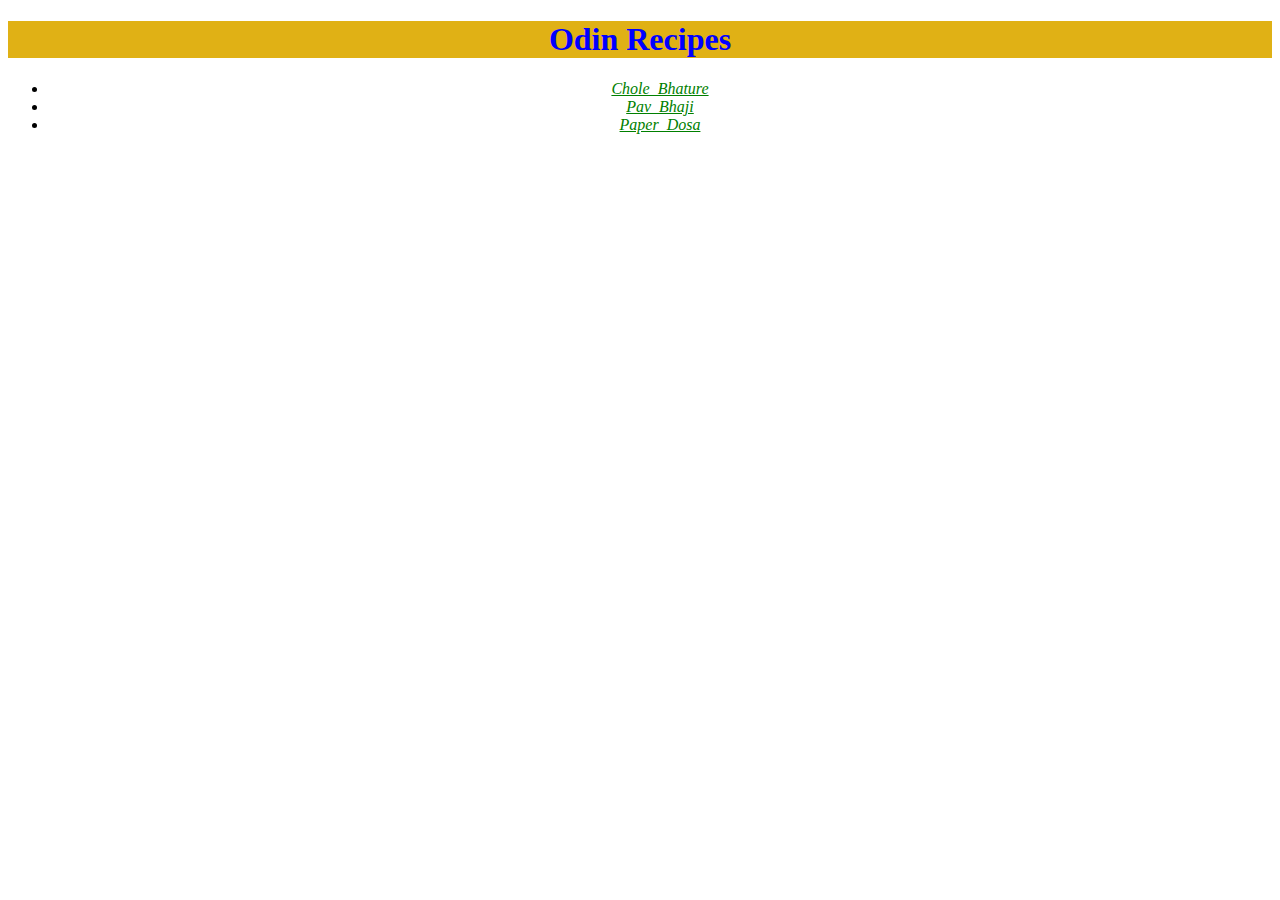
<file: index.html>
<!Doctype html>
<html lang="en">
	<head>
	<meta charset="UTF-8">
	<title>Odin-Recipes</title>
	<link rel="stylesheet" href="styles.css">
	</head>
	
	<body>
	<h1>Odin Recipes</h1>
	<ul>
		<li><a href="recipes/cholebhature.html">Chole_Bhature</a></li>
		<li><a href="recipes/Pav_Bhaji.html">Pav_Bhaji</a></li>
		<li><a href="recipes/Dosa.html">Paper_Dosa</a></li>
	</ul>
	</body>

</html>
</file>
<file: styles.css>
h1 {
    background-color: rgb(224, 177, 21);
    color: blue;
    
}
body {
    text-align: center;
}

a {
    font-style: italic;
    color:green;
    
}
</file>
